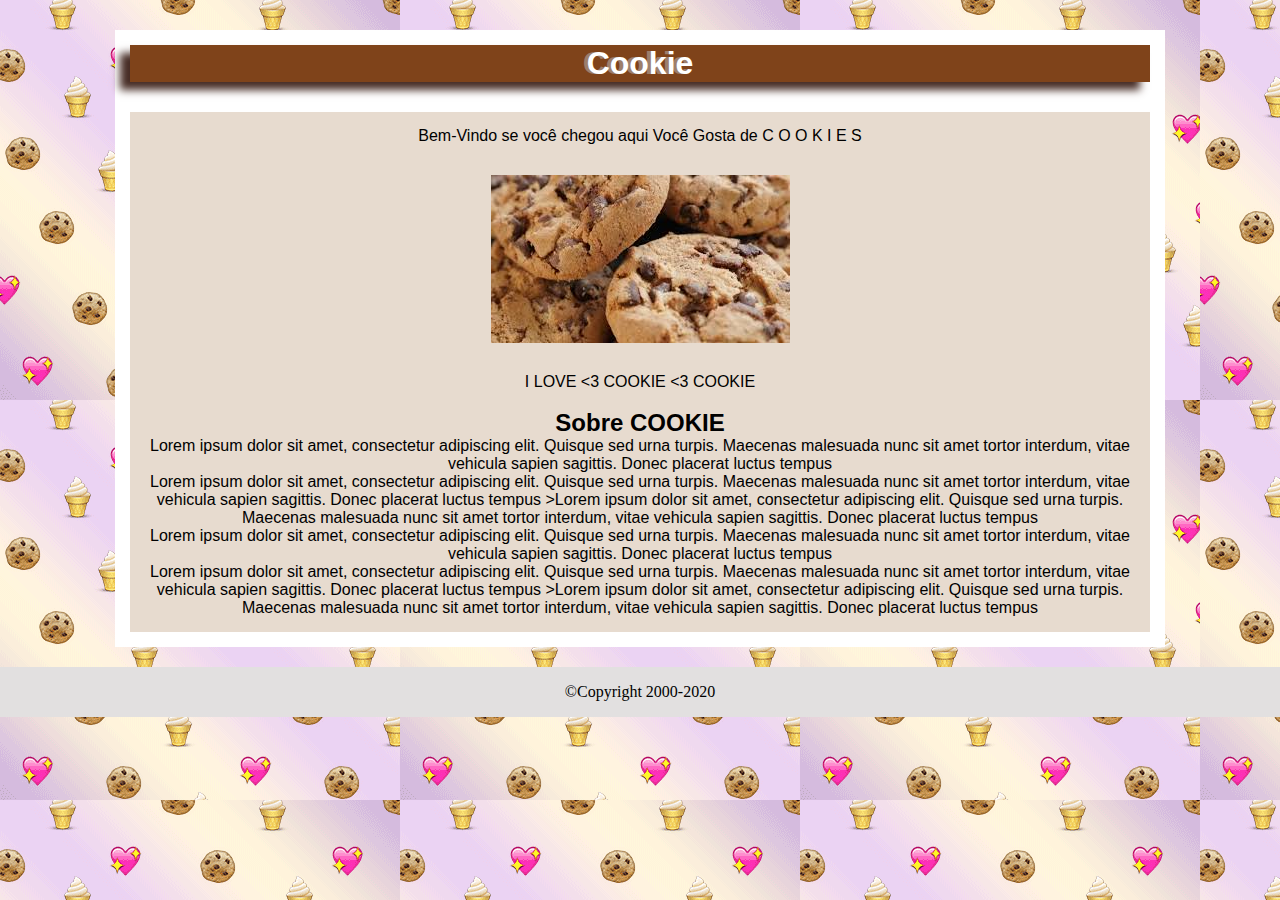
<file: Cookie/index.html>
<html>
	<head>
		<title>Cookie</title>
		<meta charset="utf-8">
		<link rel="stylesheet" type="text/css" href="co.css">
	</head>
	
<body>
<div id="principal">
	<div>
			<h1> Cookie </h1>
		<div class="texto">
	
	<p>Bem-Vindo se você chegou aqui Você Gosta de  C O O K I E S </p>	
	<img src="cookie.jpg">
		<p> I LOVE <3 COOKIE	<3  COOKIE </p>	<br>
			<h2>Sobre COOKIE</h2>
		<p>Lorem ipsum dolor sit amet, consectetur adipiscing elit. Quisque sed urna turpis. Maecenas malesuada nunc sit amet tortor interdum, vitae vehicula sapien sagittis. Donec placerat luctus tempus</p>	


		<p>Lorem ipsum dolor sit amet, consectetur adipiscing elit. Quisque sed urna turpis. Maecenas malesuada nunc sit amet tortor interdum, vitae vehicula sapien sagittis. Donec placerat luctus tempus >Lorem ipsum dolor sit amet, consectetur adipiscing elit. Quisque sed urna turpis. Maecenas malesuada nunc sit amet tortor interdum, vitae vehicula sapien sagittis. Donec placerat luctus tempus	</p>
				<p>Lorem ipsum dolor sit amet, consectetur adipiscing elit. Quisque sed urna turpis. Maecenas malesuada nunc sit amet tortor interdum, vitae vehicula sapien sagittis. Donec placerat luctus tempus</p>	



					<p>Lorem ipsum dolor sit amet, consectetur adipiscing elit. Quisque sed urna turpis. Maecenas malesuada nunc sit amet tortor interdum, vitae vehicula sapien sagittis. Donec placerat luctus tempus >Lorem ipsum dolor sit amet, consectetur adipiscing elit. Quisque sed urna turpis. Maecenas malesuada nunc sit amet tortor interdum, vitae vehicula sapien sagittis. Donec placerat luctus tempus	</p>		
		</div>
	</div>
</div>


	<div id="rodape">&copy;Copyright 2000-2020</div>

</body>
		



</html>
</file>
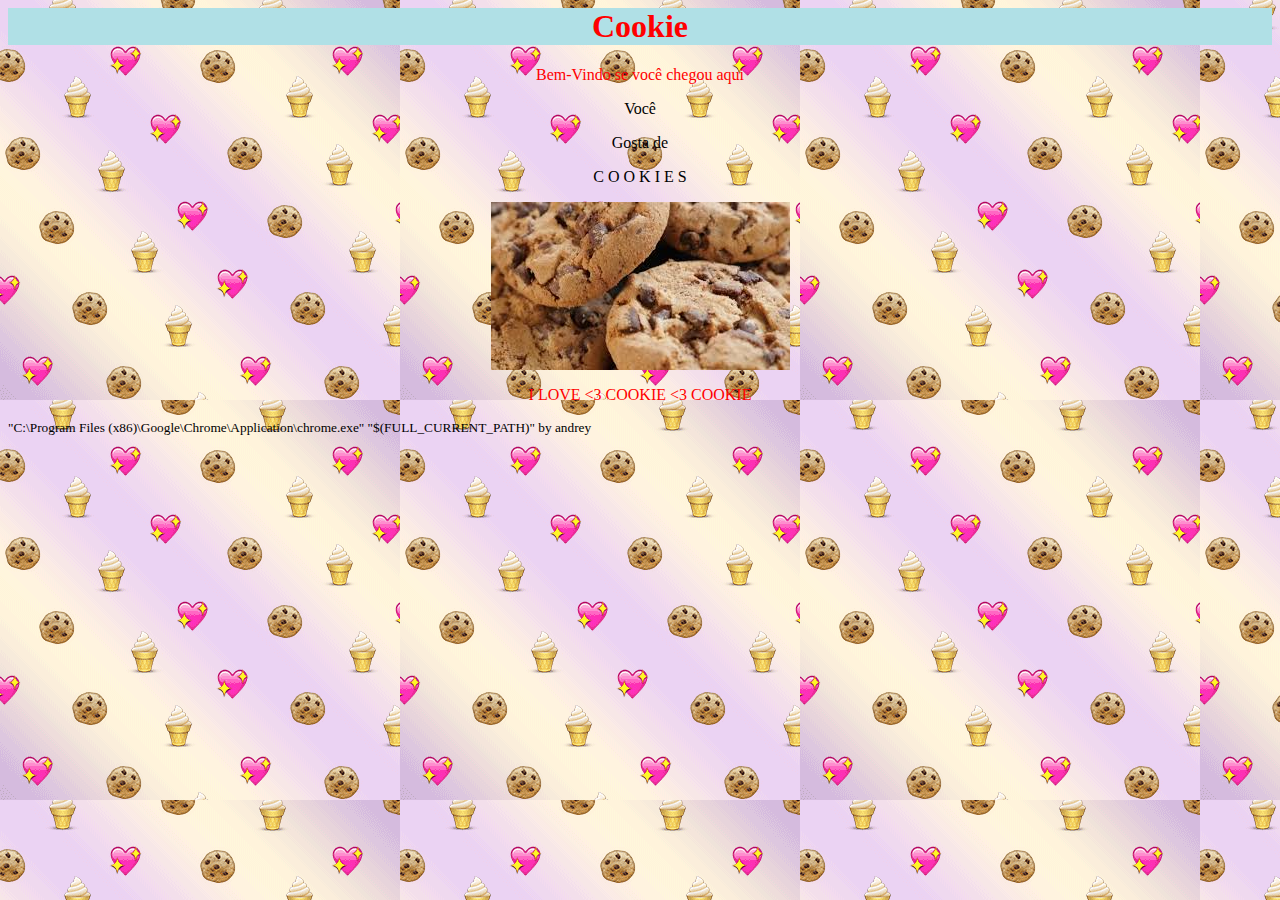
<file: Cookie/Site php.html>
<html>
	<head>
		<title>Cookie</title>
	</head>
	
<body>
<body background="fundo.gif">
	<h1 style= "background-color:powderblue ; text-align:center; color:red;"> Cookie </h1>
		
	<center>
	<p style="color: red">Bem-Vindo se você chegou aqui</p>	
		<p>Você</p>
		<p>Gosta de</p>
		<p>C O O K I E S </p>			
	</center>
	</h2>
	
</body>
	<center>
		<img src="cookie.jpg" class ="center">
		<p	style = "color :red"> I LOVE <3 COOKIE	<3  COOKIE </p>
	</center>

</html>


<small>
"C:\Program Files (x86)\Google\Chrome\Application\chrome.exe" "$(FULL_CURRENT_PATH)" by andrey
</small>
</file>
<file: Cookie/co.css>
*{
	margin: 0;
	padding: 0;
}

body{
	background: #f4f4f4;
	background-image: url(fundo.gif);
}

#principal{
	background: #fff;
	width: 1020px;
	height: auto;
	margin: 0 auto;
	margin-top: 30px;
	padding: 15px;
	font-family: Stencil Std, fantasy, sans-serif;
}


h1{
	color: #fff;
	background: rgba(127, 67, 26);
	text-align: center;
	text-shadow: -4px 0px  rgba(188,188,188,0.5);
	box-shadow: -10px 8px 8px rgba(71, 45, 38, 1);
	


}


.texto{

		text-align: center;
		margin-top: 30px;
		background: rgba(135, 75, 15, 0.2);
		padding: 15px;
}

img{ 
padding: 30px;
}




#rodape{

	width: 100%;
	height: 50px;
	background: #e2e0e0;
	text-align: center;
	line-height: 50px;
	clear: both;
	margin-top: 20px;
}
</file>
